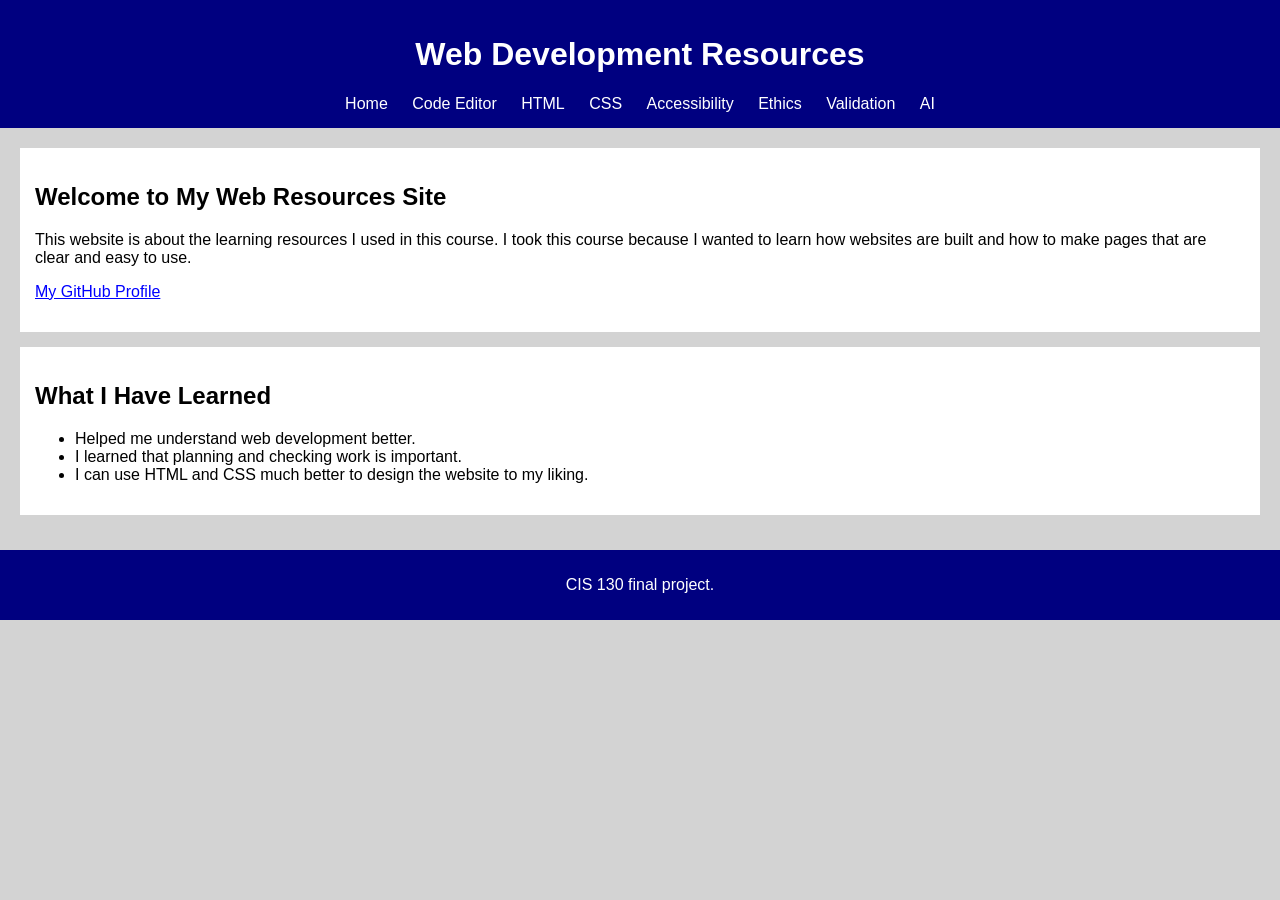
<file: index.html>
<!DOCTYPE html>
<html lang="en">
<head>
    <meta charset="UTF-8">
    <meta name="viewport" content="width=device-width, initial-scale=1.0">
    <title>Welcome to My Web Resources Site</title>
    <link rel="stylesheet" href="style.css">
</head>
<body>
    <header>
        <h1>Web Development Resources</h1>
        <nav aria-label="Main navigation">
                <a href="index.html">Home</a>
                <a href="editor.html">Code Editor</a>
                <a href="html.html">HTML</a>
                <a href="css.html">CSS</a>
                <a href="accessibility.html">Accessibility</a>
                <a href="ethics.html">Ethics</a>
                <a href="validation.html">Validation</a>
                <a href="ai.html">AI</a>
        </nav>
    </header>

    <main>
        <section class="intro">
            <h2>Welcome to My Web Resources Site</h2>
            <p>This website is about the learning resources I used in this course. I took this course because I wanted to learn how websites are built and how to make pages that are clear and easy to use.</p>

            <p>
                <a class="article-link" href="https://github.com/VinleyYap" target="_blank">My GitHub Profile</a>
            </p>
        </section>

        <section class="resource-card">
            <h2>What I Have Learned</h2>
            <ul>
                <li>Helped me understand web development better.</li>
                <li>I learned that planning and checking work is important.</li>
                <li>I can use HTML and CSS much better to design the website to my liking.</li>
            </ul>
        </section>
    </main>

    <footer>
        <p>CIS 130 final project.</p>
    </footer>
</body>
</html>
</file>
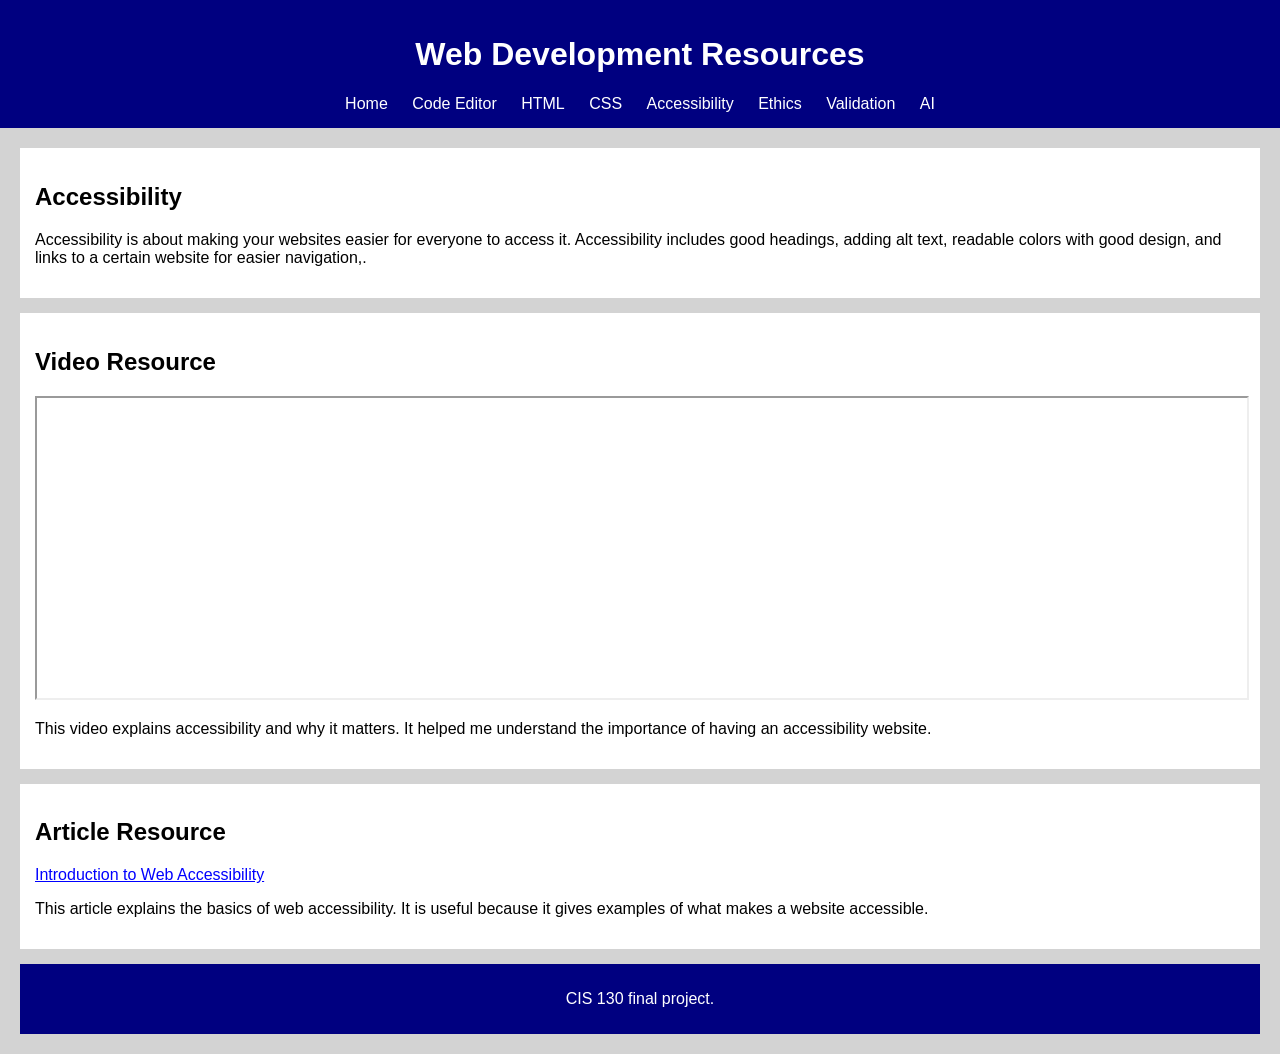
<file: accessibility.html>
<!DOCTYPE html>
<html lang="en">
<head>
    <meta charset="UTF-8">
    <meta name="viewport" content="width=device-width, initial-scale=1.0">
    <title>Accessibility</title>
    <link rel="stylesheet" href="style.css">
</head>
<body>
    <header>
        <h1>Web Development Resources</h1>
        <nav aria-label="Main navigation">
                <a href="index.html">Home</a>
                <a href="editor.html">Code Editor</a>
                <a href="html.html">HTML</a>
                <a href="css.html">CSS</a>
                <a href="accessibility.html">Accessibility</a>
                <a href="ethics.html">Ethics</a>
                <a href="validation.html">Validation</a>
                <a href="ai.html">AI</a>
        </nav>
    </header>

    <main>
        <section class="intro">
            <h2>Accessibility</h2>
            <p>Accessibility is about making your websites easier for everyone to access it. Accessibility includes good headings, adding alt text, readable colors with good design, and links to a certain website for easier navigation,.</p>

        </section>

        <section class="resource-card">
            <h2>Video Resource</h2>
            <div class="video-box">
                <iframe src="https://www.youtube.com/embed/e2nkq3h1P68" title="Web Accessibility Tutorial" allowfullscreen></iframe>
            </div>
            <p>This video explains accessibility and why it matters. It helped me understand the importance of having an accessibility website.</p>
        </section>

        <section class="resource-card">
            <h2>Article Resource</h2>
            <p>
                <a class="article-link" href="https://www.w3.org/WAI/fundamentals/accessibility-intro/" target="_blank">Introduction to Web Accessibility</a>
            </p>
            <p>This article explains the basics of web accessibility. It is useful because it gives examples of what makes a website accessible.</p>
        </section>

    

    <footer>
        <p>CIS 130 final project.</p>
    </footer>
</body>
</html>
</file>
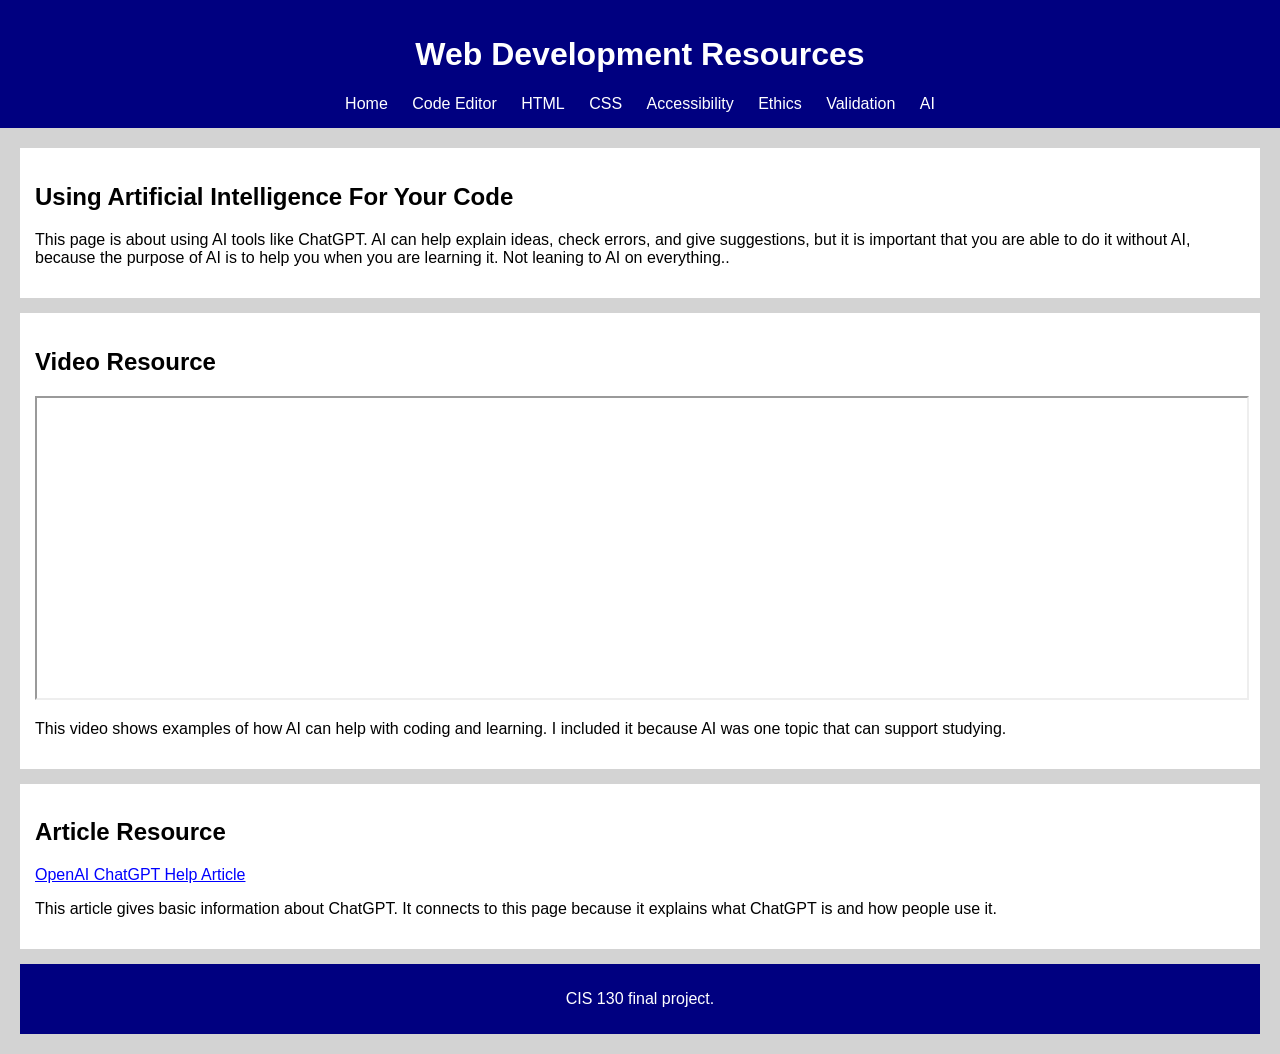
<file: ai.html>
<!DOCTYPE html>
<html lang="en">
<head>
    <meta charset="UTF-8">
    <meta name="viewport" content="width=device-width, initial-scale=1.0">
    <title>Using Generative Artificial Intelligence</title>
    <link rel="stylesheet" href="style.css">
</head>
<body>
    <header>
        <h1>Web Development Resources</h1>
        <nav aria-label="Main navigation">
                <a href="index.html">Home</a>
                <a href="editor.html">Code Editor</a>
                <a href="html.html">HTML</a>
                <a href="css.html">CSS</a>
                <a href="accessibility.html">Accessibility</a>
                <a href="ethics.html">Ethics</a>
                <a href="validation.html">Validation</a>
                <a href="ai.html">AI</a>
        </nav>
    </header>

    <main>
        <section class="intro">
            <h2>Using Artificial Intelligence For Your Code</h2>
            <p>This page is about using AI tools like ChatGPT. AI can help explain ideas, check errors, and give suggestions, but it is important that you are able to do it without AI, because the purpose of AI is to help you when you are learning it. Not leaning to AI on everything..</p>

        </section>

        <section class="resource-card">
            <h2>Video Resource</h2>
            <div class="video-box">
                <iframe src="https://www.youtube.com/embed/sTeoEFzVNSc" title="ChatGPT Tutorial for Developers" allowfullscreen></iframe>
            </div>
            <p>This video shows examples of how AI can help with coding and learning. I included it because AI was one topic that can support studying.</p>
        </section>

        <section class="resource-card">
            <h2>Article Resource</h2>
            <p>
                <a class="article-link" href="https://help.openai.com/en/articles/6783457-chatgpt-general-faq" target="_blank">OpenAI ChatGPT Help Article</a>
            </p>
            <p>This article gives basic information about ChatGPT. It connects to this page because it explains what ChatGPT is and how people use it.</p>
        </section>



    <footer>
        <p>CIS 130 final project.</p>
    </footer>
</body>
</html>
</file>
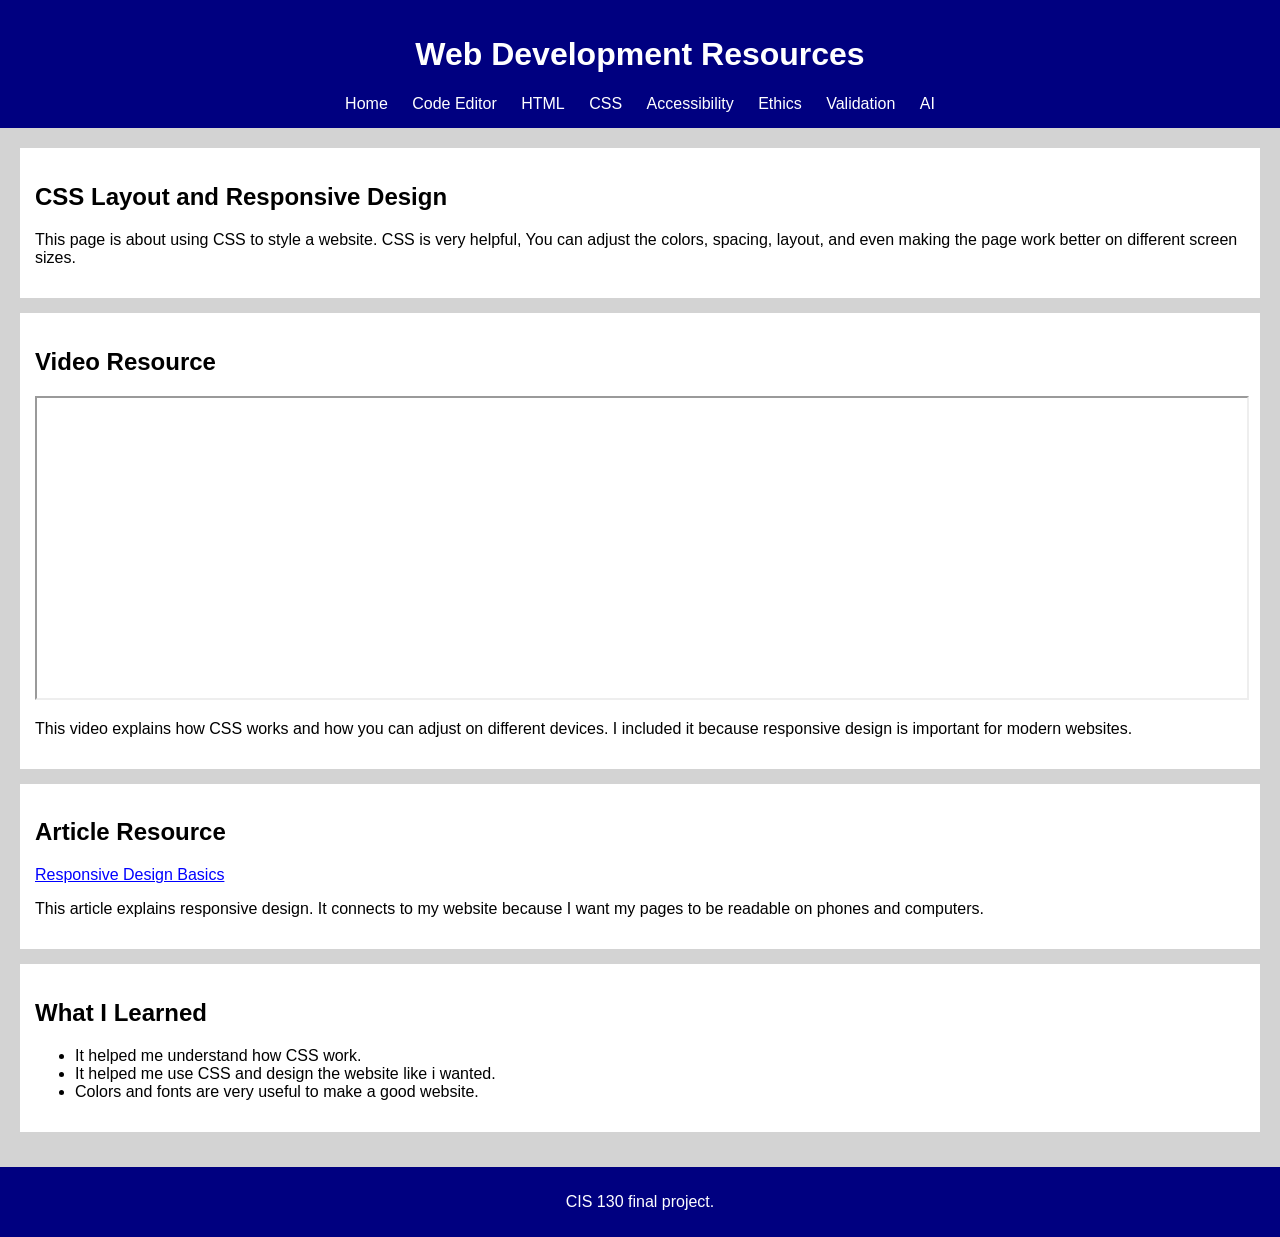
<file: css.html>
<!DOCTYPE html>
<html lang="en">
<head>
    <meta charset="UTF-8">
    <meta name="viewport" content="width=device-width, initial-scale=1.0">
    <title>CSS Layout and Responsive Design</title>
    <link rel="stylesheet" href="style.css">
</head>
<body>
    <header>
        <h1>Web Development Resources</h1>
        <nav aria-label="Main navigation">
                <a href="index.html">Home</a>
                <a href="editor.html">Code Editor</a>
                <a href="html.html">HTML</a>
                <a href="css.html">CSS</a>
                <a href="accessibility.html">Accessibility</a>
                <a href="ethics.html">Ethics</a>
                <a href="validation.html">Validation</a>
                <a href="ai.html">AI</a>
        </nav>
    </header>

    <main>
        <section class="intro">
            <h2>CSS Layout and Responsive Design</h2>
            <p>This page is about using CSS to style a website. CSS is very helpful, You can adjust the colors, spacing, layout, and even making the page work better on different screen sizes.</p>

        </section>

        <section class="resource-card">
            <h2>Video Resource</h2>
            <div class="video-box">
                <iframe src="https://www.youtube.com/embed/i1FeOOhNnwU?si=HcrxdNQsnnmSifM4" title="YouTube video player" allowfullscreen></iframe>
            </div>
            <p>This video explains how CSS works and how you can adjust on different devices. I included it because responsive design is important for modern websites.</p>
        </section>

        <section class="resource-card">
            <h2>Article Resource</h2>
            <p>
                <a class="article-link" href="https://www.w3schools.com/css/css_rwd_intro.asp" target="_blank">Responsive Design Basics</a>
            </p>
            <p>This article explains responsive design. It connects to my website because I want my pages to be readable on phones and computers.</p>
        </section>

        <section class="resource-card">
            <h2>What I Learned</h2>
            <ul>
                <li>It helped me understand how CSS work.</li>
                <li>It helped me use CSS and design the website like i wanted.</li>
                <li>Colors and fonts are very useful to make a good website.</li>
            </ul>
        </section>
    </main>

    <footer>
        <p>CIS 130 final project.</p>
    </footer>
</body>
</html>
</file>
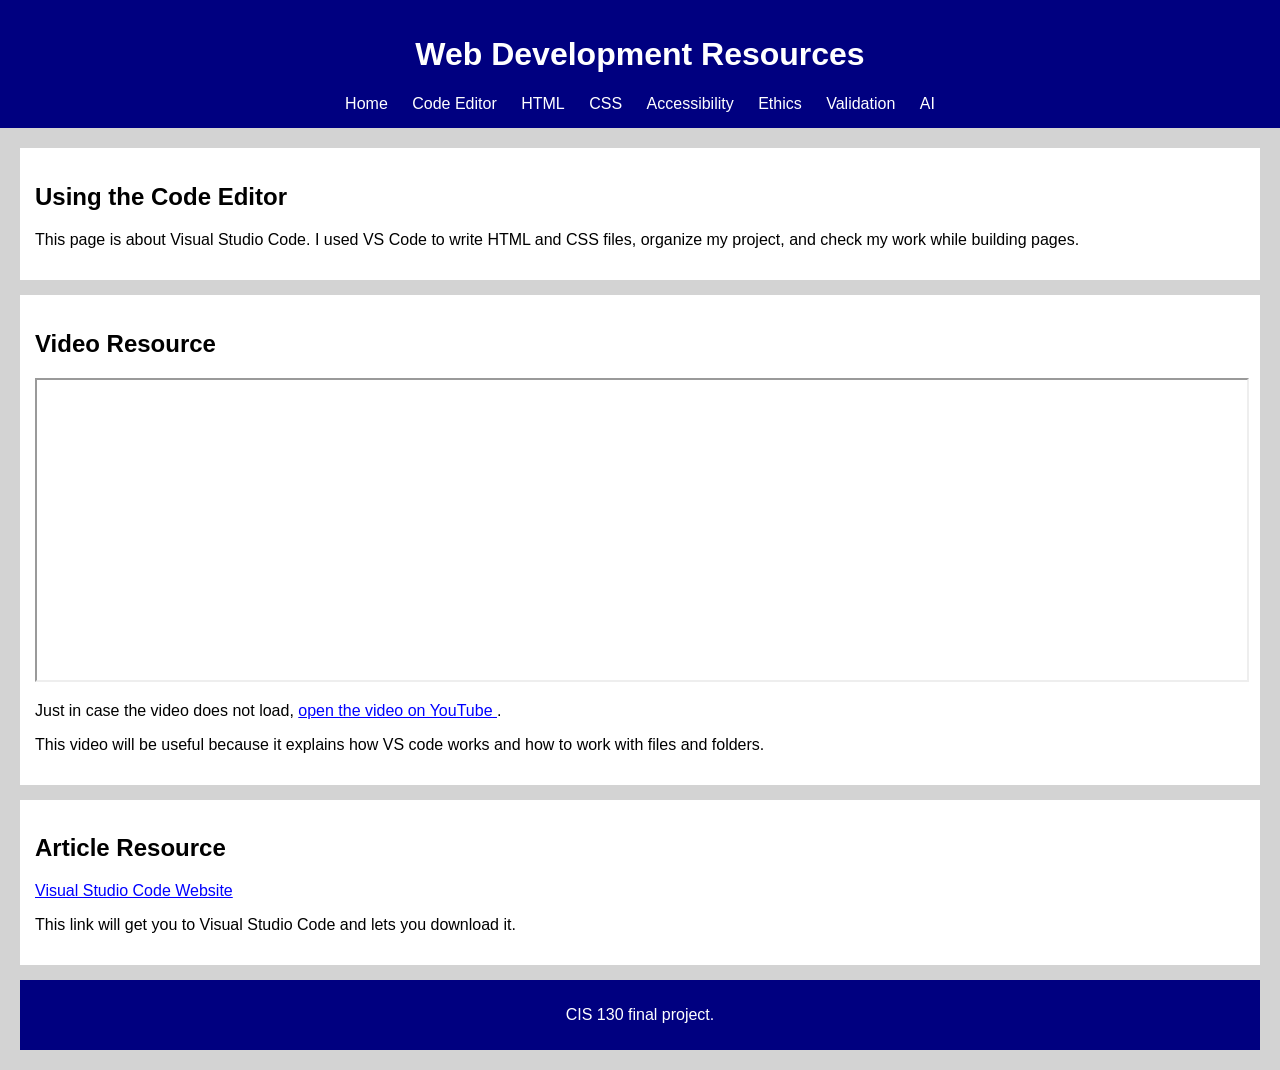
<file: editor.html>
<!DOCTYPE html>
<html lang="en">
<head>
    <meta charset="UTF-8">
    <meta name="viewport" content="width=device-width, initial-scale=1.0">
    <title>Using the Code Editor</title>
    <link rel="stylesheet" href="style.css">
</head>
<body>
    <header>
        <h1>Web Development Resources</h1>
        <nav aria-label="Main navigation">
                <a href="index.html">Home</a>
                <a href="editor.html">Code Editor</a>
                <a href="html.html">HTML</a>
                <a href="css.html">CSS</a>
                <a href="accessibility.html">Accessibility</a>
                <a href="ethics.html">Ethics</a>
                <a href="validation.html">Validation</a>
                <a href="ai.html">AI</a>
        </nav>
    </header>

    <main>
        <section class="intro">
            <h2>Using the Code Editor</h2>
            <p>This page is about Visual Studio Code. I used VS Code to write HTML and CSS files, organize my project, and check my work while building pages.</p>

        </section>

        <section class="resource-card">
            <h2>Video Resource</h2>
            <div class="video-box">
                <iframe 
    width="560" 
    height="315"
    src="https://www.youtube.com/embed/lWEKiak0WVU?si=FcIf8BcICIKSDXhy" 
    allowfullscreen>
</iframe>
<p>
    Just in case the video does not load,
    <a class="article-link" href="https://www.youtube.com/watch?v=lWEKiak0WVU?si=FcIf8BcICIKSDXhy" target="_blank">
        open the video on YouTube
    </a>.
</p>
            </div>
            <p>This video will be useful because it explains how VS code works and how to work with files and folders.</p>
        </section>

        <section class="resource-card">
            <h2>Article Resource</h2>
            <p>
                <a class="article-link" href="https://code.visualstudio.com/" target="_blank">Visual Studio Code Website</a>
            </p>
            <p>This link will get you to Visual Studio Code and lets you download it.</p>
        </section>


    <footer>
        <p>CIS 130 final project.</p>
    </footer>
</body>
</html>
</file>
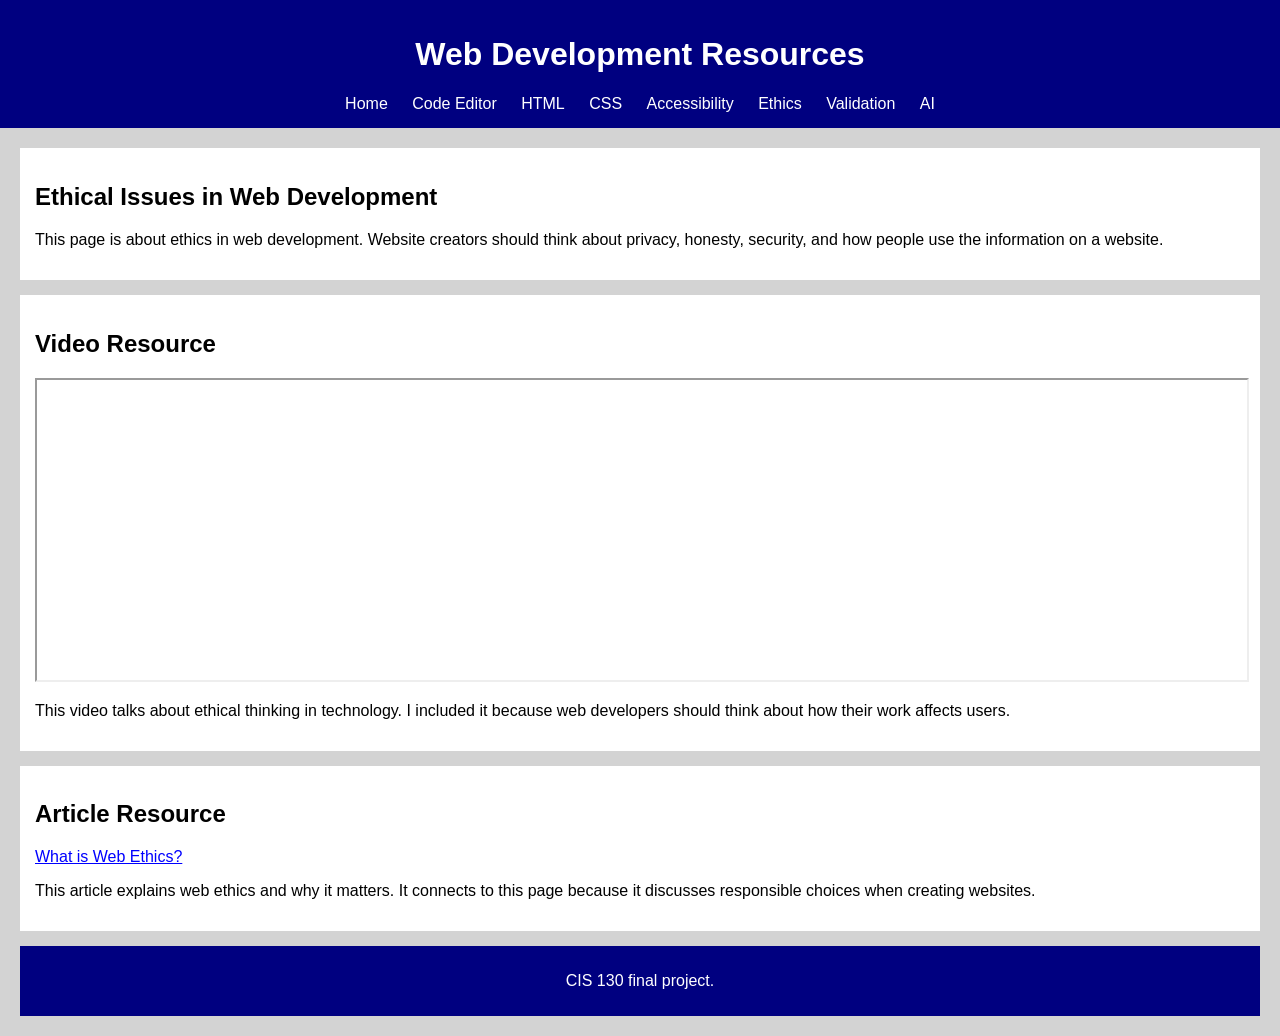
<file: ethics.html>
<!DOCTYPE html>
<html lang="en">
<head>
    <meta charset="UTF-8">
    <meta name="viewport" content="width=device-width, initial-scale=1.0">
    <title>Ethical Issues in Web Development</title>
    <link rel="stylesheet" href="style.css">
</head>
<body>
    <header>
        <h1>Web Development Resources</h1>
        <nav aria-label="Main navigation">
                <a href="index.html">Home</a>
                <a href="editor.html">Code Editor</a>
                <a href="html.html">HTML</a>
                <a href="css.html">CSS</a>
                <a href="accessibility.html">Accessibility</a>
                <a href="ethics.html">Ethics</a>
                <a href="validation.html">Validation</a>
                <a href="ai.html">AI</a>
        </nav>
    </header>

    <main>
        <section class="intro">
            <h2>Ethical Issues in Web Development</h2>
            <p>This page is about ethics in web development. Website creators should think about privacy, honesty, security, and how people use the information on a website.</p>

        </section>

        <section class="resource-card">
            <h2>Video Resource</h2>
            <div class="video-box">
                <iframe src="https://www.youtube.com/embed/su7w4ph42MI?si=ykrxig40M1dhOA-p" title="YouTube video player"  allowfullscreen></iframe>
            </div>
            <p>This video talks about ethical thinking in technology. I included it because web developers should think about how their work affects users.</p>
        </section>

        <section class="resource-card">
            <h2>Article Resource</h2>
            <p>
                <a class="article-link" href="https://developer.mozilla.org/en-US/blog/what-is-web-ethics/" target="_blank">What is Web Ethics?</a>
            </p>
            <p>This article explains web ethics and why it matters. It connects to this page because it discusses responsible choices when creating websites.</p>
        </section>

       

    <footer>
        <p>CIS 130 final project.</p>
    </footer>
</body>
</html>
</file>
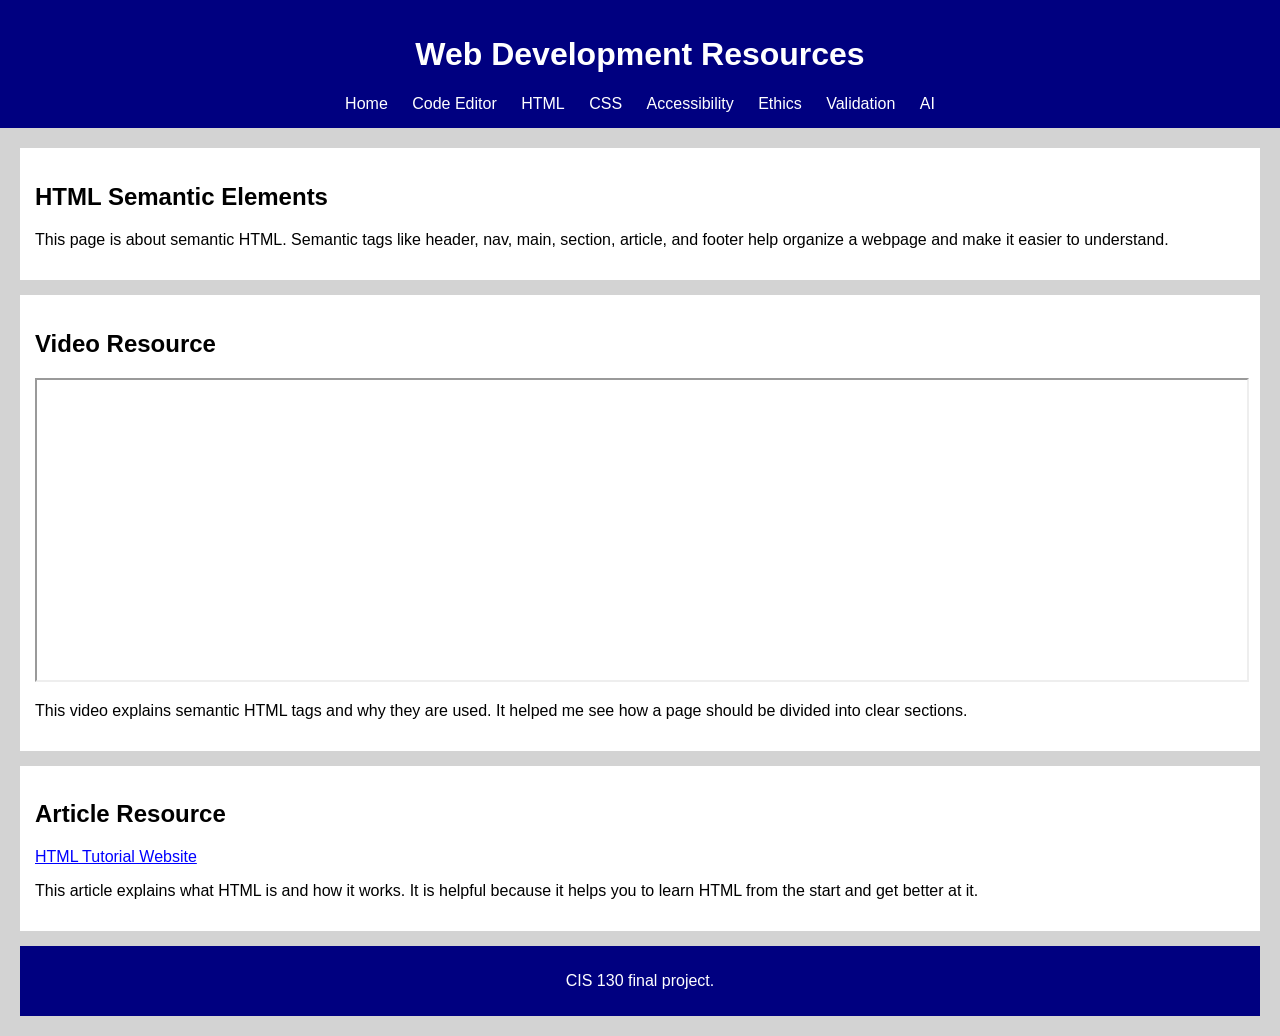
<file: html.html>
<!DOCTYPE html>
<html lang="en">
<head>
    <meta charset="UTF-8">
    <meta name="viewport" content="width=device-width, initial-scale=1.0">
    <title>HTML Semantic Elements</title>
    <link rel="stylesheet" href="style.css">
</head>
<body>
    <header>
        <h1>Web Development Resources</h1>
        <nav aria-label="Main navigation">
                <a href="index.html">Home</a>
                <a href="editor.html">Code Editor</a>
                <a href="html.html">HTML</a>
                <a href="css.html">CSS</a>
                <a href="accessibility.html">Accessibility</a>
                <a href="ethics.html">Ethics</a>
                <a href="validation.html">Validation</a>
                <a href="ai.html">AI</a>
        </nav>
    </header>

    <main>
        <section class="intro">
            <h2>HTML Semantic Elements</h2>
            <p>This page is about semantic HTML. Semantic tags like header, nav, main, section, article, and footer help organize a webpage and make it easier to understand.</p>

        </section>

        <section class="resource-card">
            <h2>Video Resource</h2>
            <div class="video-box">
                <iframe src="https://www.youtube.com/embed/qz0aGYrrlhU?si=payJrJsGTSscKIHj&amp;controls=0&amp;start=1" title="Semantic HTML Tags Tutorial" allowfullscreen></iframe>
            </div>
            <p>This video explains semantic HTML tags and why they are used. It helped me see how a page should be divided into clear sections.</p>
        </section>

        <section class="resource-card">
            <h2>Article Resource</h2>
            <p>
                <a class="article-link" href="https://www.w3schools.com/html/" target="_blank">HTML Tutorial Website</a>
            </p>
            <p>This article explains what HTML is and how it works. It is helpful because it helps you to learn HTML from the start and get better at it.</p>
        </section>

    <footer>
        <p>CIS 130 final project.</p>
    </footer>
</body>
</html>
</file>
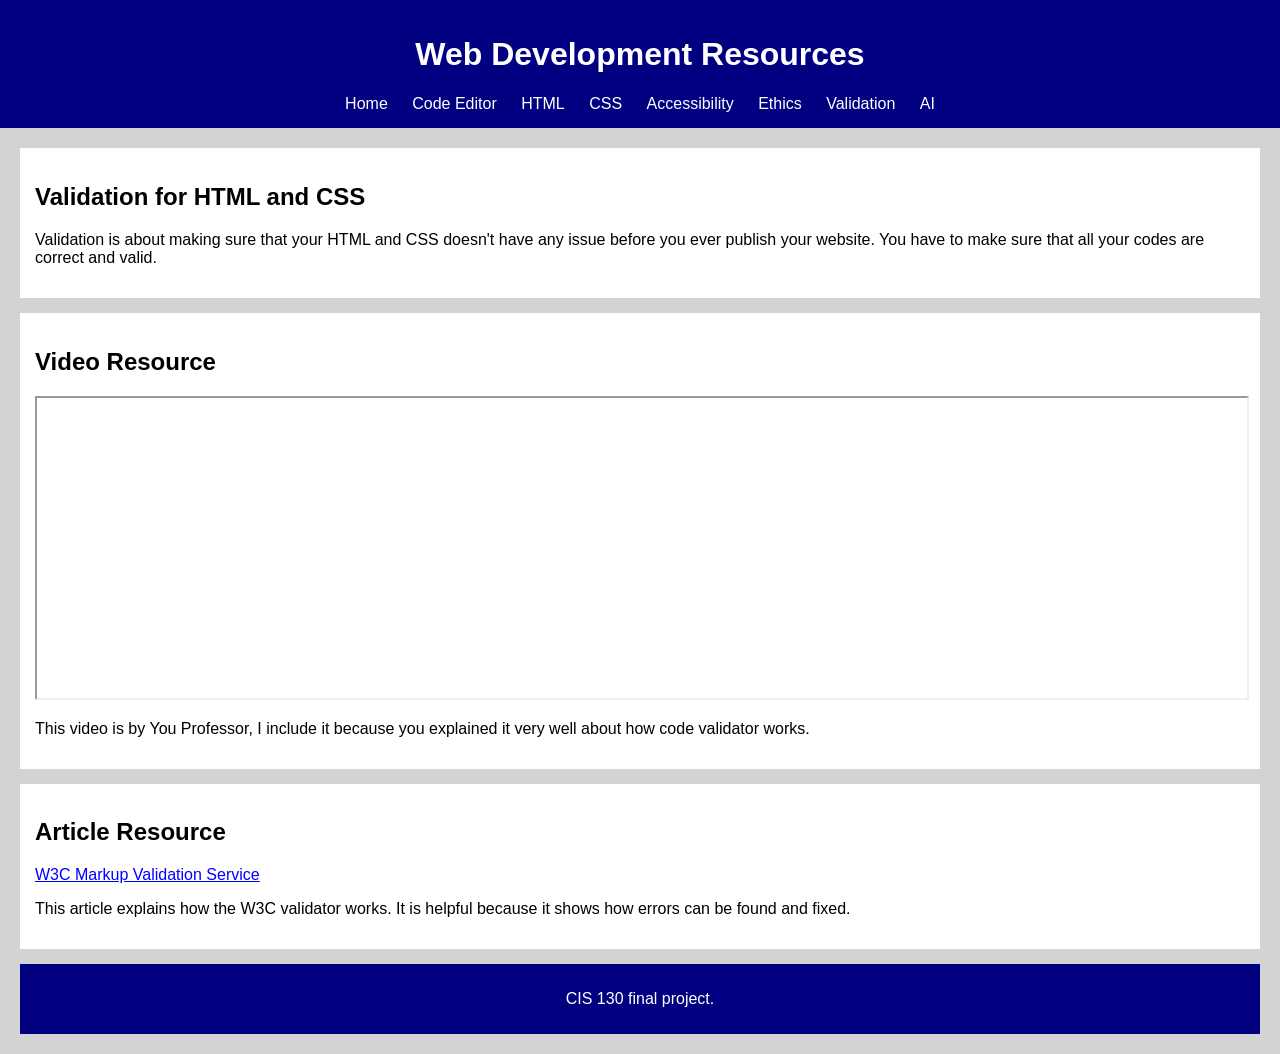
<file: validation.html>
<!DOCTYPE html>
<html lang="en">
<head>
    <meta charset="UTF-8">
    <meta name="viewport" content="width=device-width, initial-scale=1.0">
    <title>Validation for HTML and CSS</title>
    <link rel="stylesheet" href="style.css">
</head>
<body>
    <header>
        <h1>Web Development Resources</h1>
        <nav aria-label="Main navigation">
                <a href="index.html">Home</a>
                <a href="editor.html">Code Editor</a>
                <a href="html.html">HTML</a>
                <a href="css.html">CSS</a>
                <a href="accessibility.html">Accessibility</a>
                <a href="ethics.html">Ethics</a>
                <a href="validation.html">Validation</a>
                <a href="ai.html">AI</a>
        </nav>
    </header>

    <main>
        <section class="intro">
            <h2>Validation for HTML and CSS</h2>
            <p>Validation is about making sure that your HTML and CSS doesn't have any issue before you ever publish your website. You have to make sure that all your codes are correct and valid.</p>

        </section>

        <section class="resource-card">
            <h2>Video Resource</h2>
            <div class="video-box">
                <iframe src="https://www.youtube.com/embed/T_8tT0zwhZc" title="How to Use W3C HTML and CSS Validators" allowfullscreen></iframe>
            </div>
            <p>This video is by You Professor, I include it because you explained it very well about how code validator works.</p>
        </section>

        <section class="resource-card">
            <h2>Article Resource</h2>
            <p>
                <a class="article-link" href="https://validator.w3.org/docs/help.html" target="_blank">W3C Markup Validation Service</a>
            </p>
            <p>This article explains how the W3C validator works. It is helpful because it shows how errors can be found and fixed.</p>
        </section>


    <footer>
        <p>CIS 130 final project.</p>
    </footer>
</body>
</html>
</file>
<file: style.css>
body {
    margin: 0;
    font-family: Arial, sans-serif;
    background-color: lightgray;
}

header {
    background-color: navy;
    color: white;
    padding: 15px;
    text-align: center;
}

nav a {
    color: white;
    margin: 10px;
    text-decoration: none;
}

nav a:hover {
    color: yellow;
}

main {
    padding: 20px;
}

section {
    background-color: white;
    padding: 15px;
    margin-bottom: 15px;
}

iframe {
    width: 100%;
    height: 300px;
}

.article-link {
    color: blue;
}

.article-link:hover {
    color: red;
}


footer {
    background-color: navy;
    color: white;
    text-align: center;
    padding: 10px;
}
</file>
